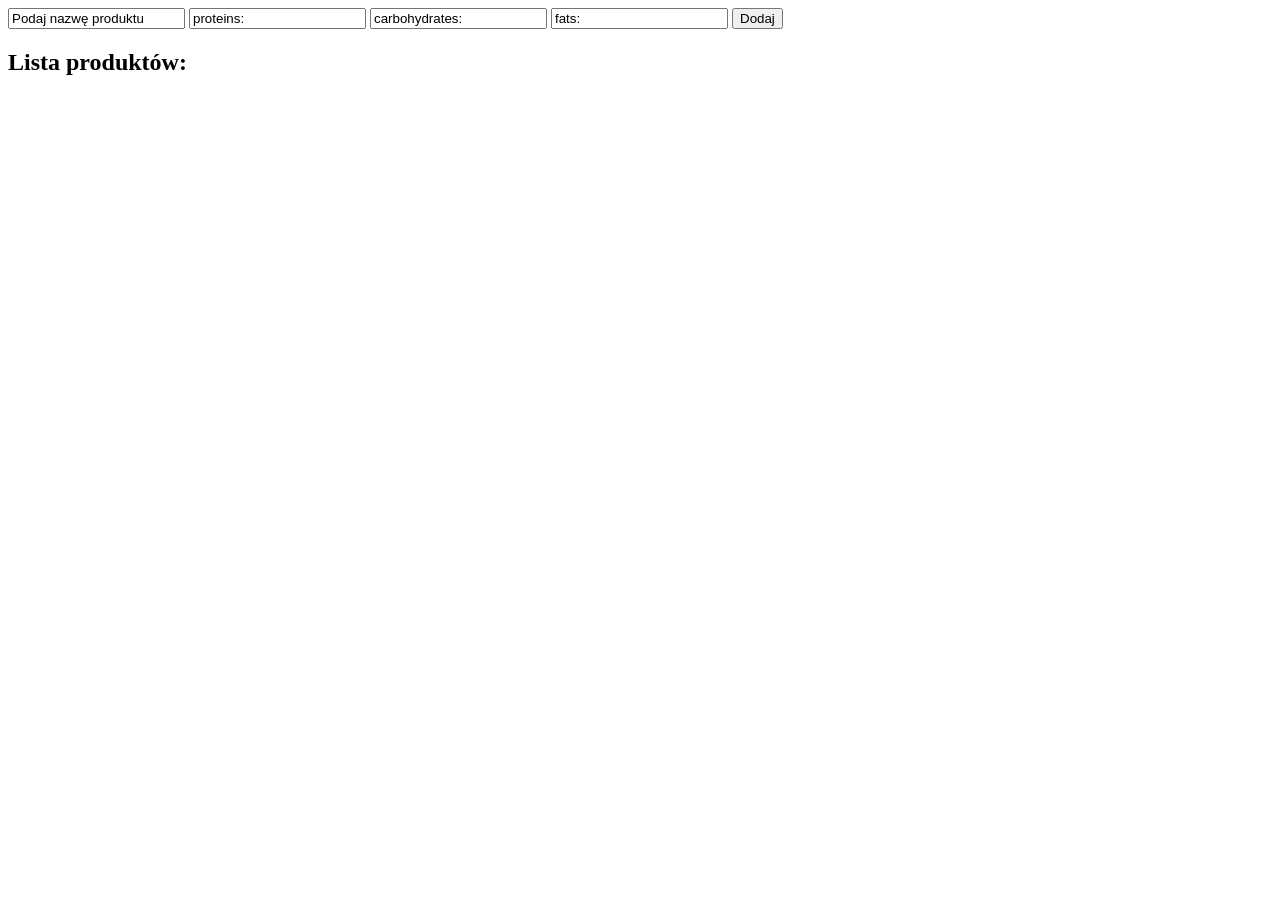
<file: 1_Zadania/dodatkowe/14_Classes/index.html>
<!DOCTYPE html>
<html lang="en">

<head>
    <meta charset="UTF-8">
    <title>WSEI</title>
</head>

<body>
    <form>
        <input type="text" id="name" value="Podaj nazwę produktu">
        <input type="text" id="proteins" value="proteins:">
        <input type="text" id="carbohydrates" value="carbohydrates:">
        <input type="text" id="fats" value="fats:">
        <input type="submit" value="Dodaj" id="add">
    </form>

    <h2>Lista produktów:</h2>
    <ul id="products"></ul>


    <script src="https://code.jquery.com/jquery-3.1.1.min.js"
            integrity="sha256-hVVnYaiADRTO2PzUGmuLJr8BLUSjGIZsDYGmIJLv2b8=" crossorigin="anonymous"></script>
    <script src="js/zadanie06.js"></script>
</body>

</html>
</file>
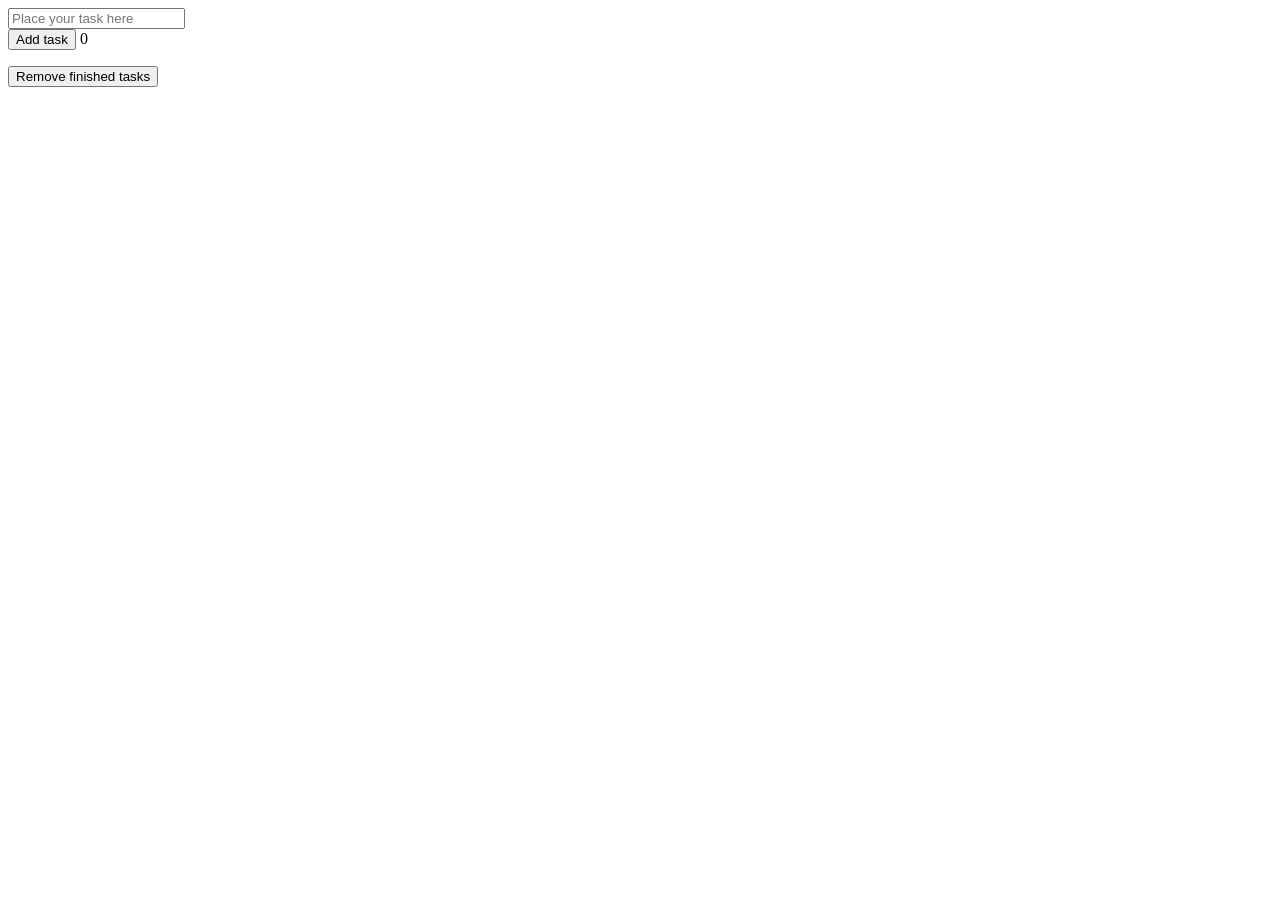
<file: 1_Zadania/dodatkowe/6_ToDoList/index.html>
<!DOCTYPE html>
<html lang="en">

<head>
    <meta charset="UTF-8">
    <title>WSEI</title>
    <link rel="stylesheet" href="css/style.css">
    <script src="js/app.js" type="text/javascript"></script>
</head>

<body>

    <input id="taskInput" placeholder="Place your task here"><br>
    <button id="addTaskButton">Add task</button>

    <span id="counter"></span>

    <ul id="taskList">
        <!--<li>
        <h1>Task 1</h1>
        <button>Delete</button>
        <button>Complete</button>
    </li>
    <li class="done">
        <h1>Task 2</h1>
        <button>Delete</button>
        <button>Complete</button>
    </li>-->
    </ul>

    <button id="removeFinishedTasksButton">Remove finished tasks</button>

</body>

</html>
</file>
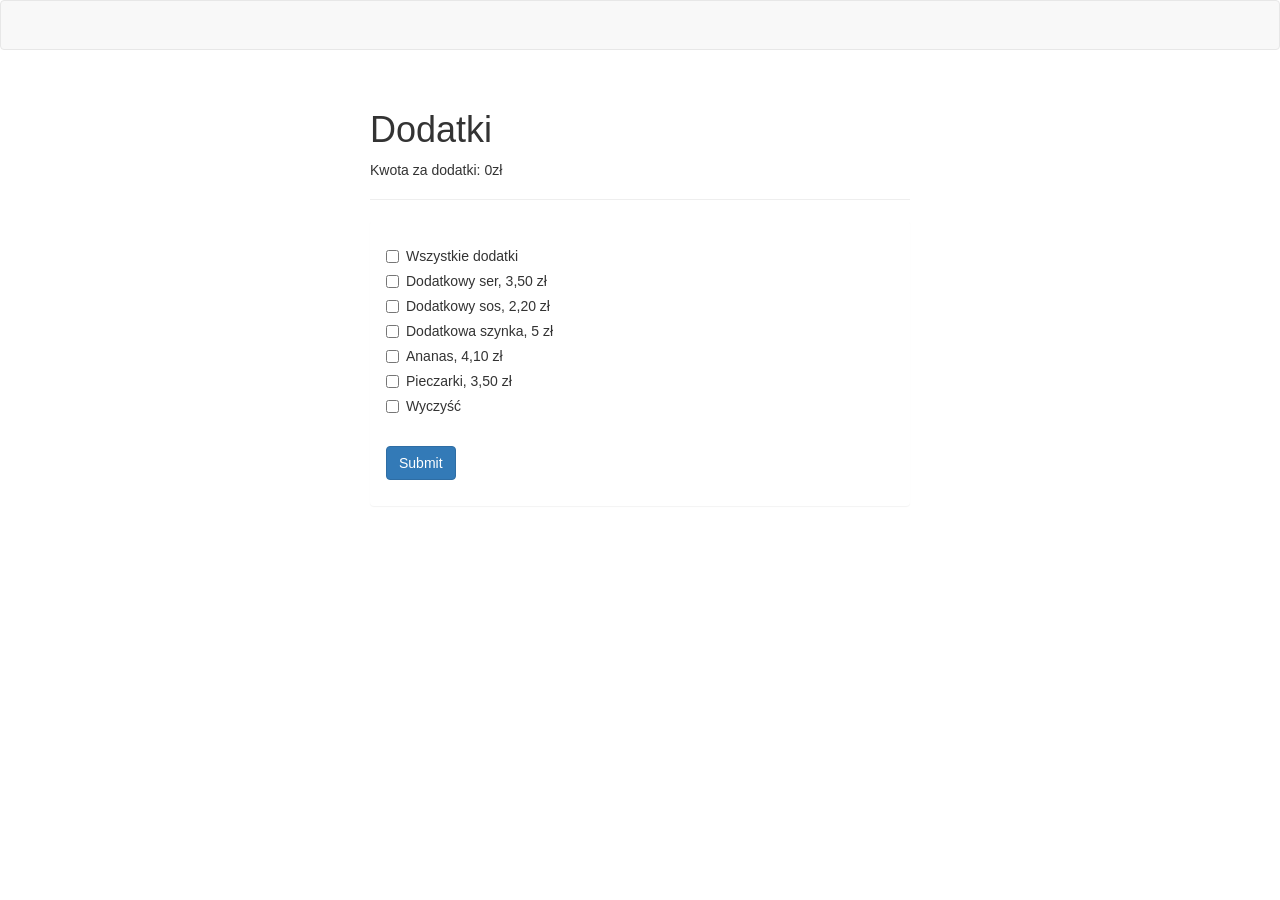
<file: 1_Zadania/dodatkowe/10/pizza.html>
<!DOCTYPE html>
<html lang="pl-PL">

<head>
    <meta charset="UTF-8">
    <title>Pizza</title>
    <meta name="viewport" content="width=device-width, initial-scale=1">
    <link rel='stylesheet' href='https://maxcdn.bootstrapcdn.com/bootstrap/3.2.0/css/bootstrap.min.css'>
    <script src="js/pizza.js" type="text/javascript"></script>
</head>

<body>
    <nav class='navbar navbar-default'>
        <div class='container'>
            <div class="navbar-header">
            </div>
        </div>
    </nav>


    <div class="container">
        <div class='col-xs-12 col-sm-6 col-sm-offset-3'>
            <div class='page-header'>
                <h1>Dodatki</h1>
                <p>
                    Kwota za dodatki: <span id="price">0zł</span>
                </p>
            </div>

            <div class='panel'>
                <div class='panel-body'>
                    <form>
                        <div class="checkbox">
                            <label><input type="checkbox">Wszystkie dodatki</label>
                        </div>
                        <div class="checkbox">
                            <label><input type="checkbox" data-price="3.50">Dodatkowy ser, 3,50 zł</label>
                        </div>
                        <div class="checkbox">
                            <label><input type="checkbox" data-price="2.20">Dodatkowy sos, 2,20 zł</label>
                        </div>
                        <div class="checkbox">
                            <label><input type="checkbox" data-price="5.00">Dodatkowa szynka, 5 zł</label>
                        </div>
                        <div class="checkbox">
                            <label><input type="checkbox" data-price="4.10">Ananas, 4,10 zł</label>
                        </div>
                        <div class="checkbox">
                            <label><input type="checkbox" data-price="3.50">Pieczarki, 3,50 zł</label>
                        </div>
                        <div class="checkbox">
                            <label><input type="checkbox">Wyczyść</label>
                        </div>
                        <br>
                        <p>
                            <button class='btn btn-primary'>Submit</button>
                        </p>
                    </form>
                </div>
            </div>
        </div>
    </div>

</body>

</html>
</file>
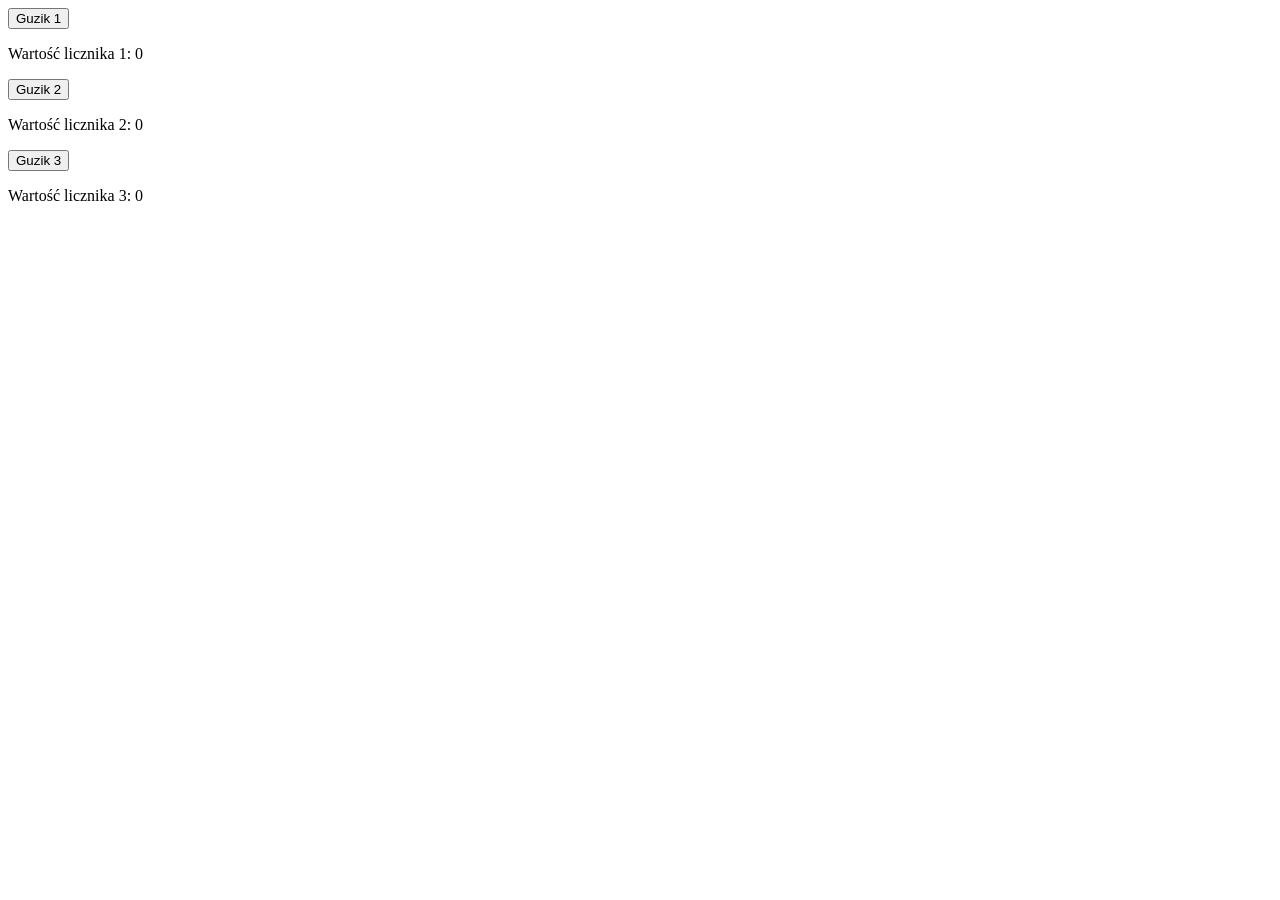
<file: 1_Zadania/obowiązkowe/11_DOM_Eventy/zadanie03.html>
<!DOCTYPE html>
<html lang="pl-PL">

<head>
    <meta charset="UTF-8">
    <title>WSEI</title>
    <script src="js/zadanie03.js"></script>
</head>

<body>

    <button id="button1">Guzik 1</button>
    <p>
        Wartość licznika 1: <span class="counter">0</span>
    </p>

    <button id="button2">Guzik 2</button>
    <p>
        Wartość licznika 2: <span class="counter">0</span>
    </p>

    <button id="button3">Guzik 3</button>
    <p>
        Wartość licznika 3: <span class="counter">0</span>
    </p>

</body>

</html>
</file>
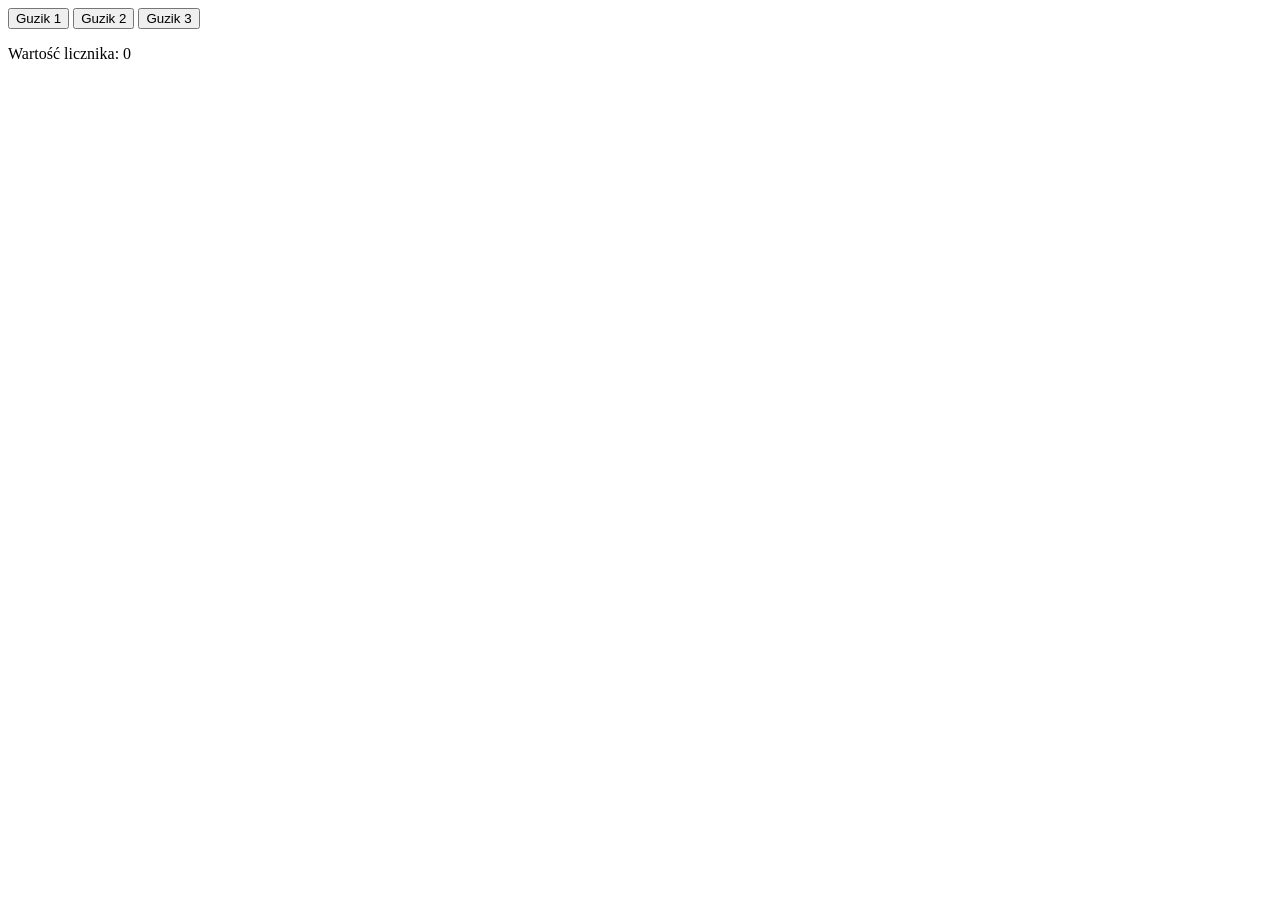
<file: 1_Zadania/obowiązkowe/11_DOM_Eventy/zadanie04.html>
<!DOCTYPE html>
<html lang="pl-PL">

<head>
    <meta charset="UTF-8">
    <title>Title</title>
    <script src="js/zadanie04.js"></script>
</head>

<body>

    <button id="button1">Guzik 1</button>
    <button id="button2">Guzik 2</button>
    <button id="button3">Guzik 3</button>
    <p>
        Wartość licznika: <span class="counter">0</span>
    </p>

</body>

</html>
</file>
<file: 1_Zadania/dodatkowe/6_ToDoList/css/style.css>
.done
{
    color: red;
}
</file>
